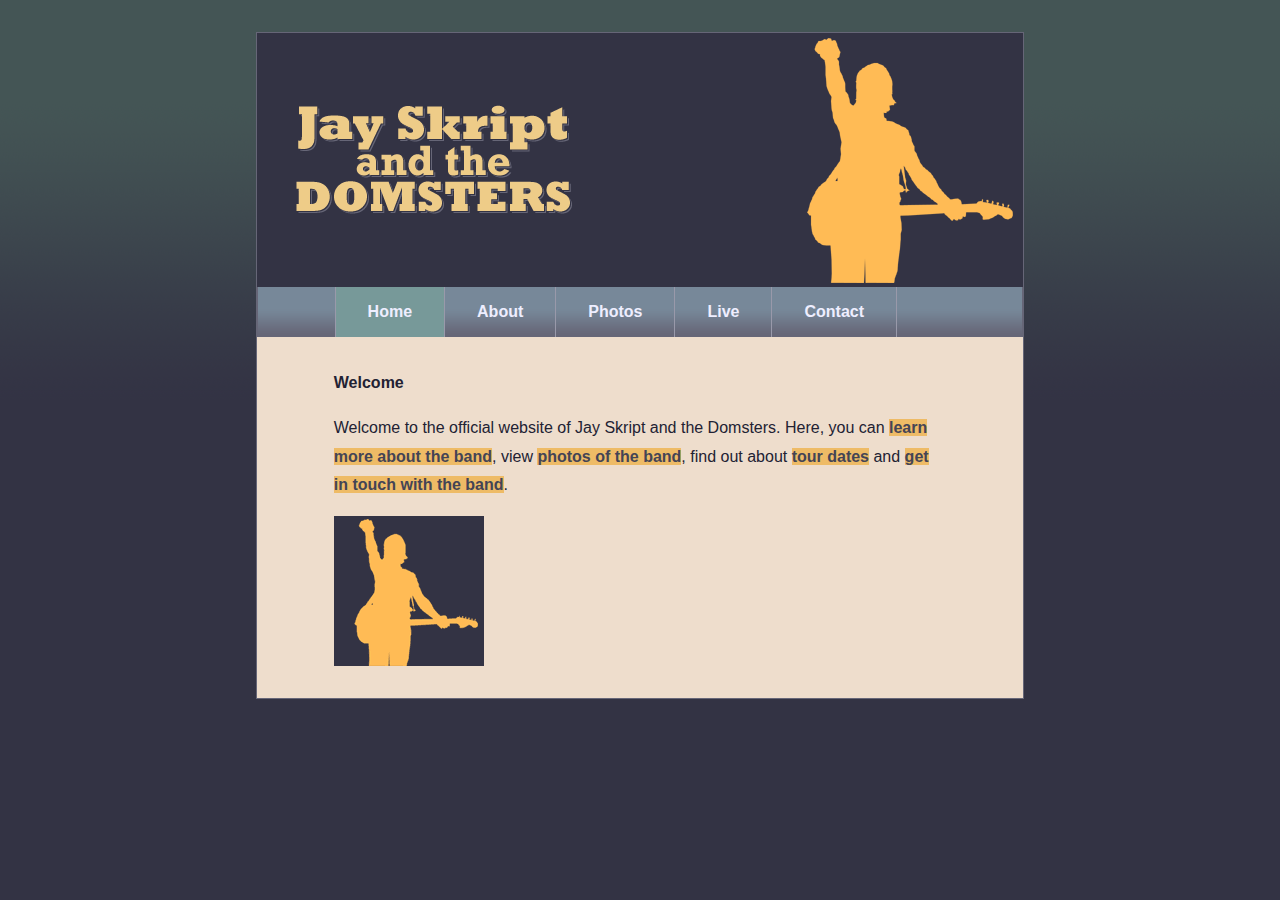
<file: index.html>
<!DOCTYPE html>
<html lang="en">
<head>
	<meta charset="UTF-8">
	<title>B-Band</title>
	<script src="./scripts/modernizr-1.6.min.js"></script>
	<link rel="stylesheet" href="./styles/basic.css">
</head>
<body>
	<header>
	<img src="./images/logo.gif" alt="B-Band">
		<nav>
			<ul>
				<li><a href="index.html">Home</a></li>
				<li><a href="about.html">About</a></li>
				<li><a href="photos.html">Photos</a></li>
				<li><a href="live.html">Live</a></li>
				<li><a href="contact.html">Contact</a></li>
			</ul>
		</nav>
	</header>
	<article>
		<h1>Welcome</h1>
		<p id="intro">
			Welcome to the official website of Jay Skript and the Domsters. Here, you can <a href="about.html">learn more about the band</a>, view <a href="photos.html">photos of the band</a>, find out about <a href="live.html">tour dates</a> and <a href="contact.html">get in touch with the band</a>.
		</p>
	</article>
	<script src="./scripts/global.js"></script>
</body> 
</html>
</file>
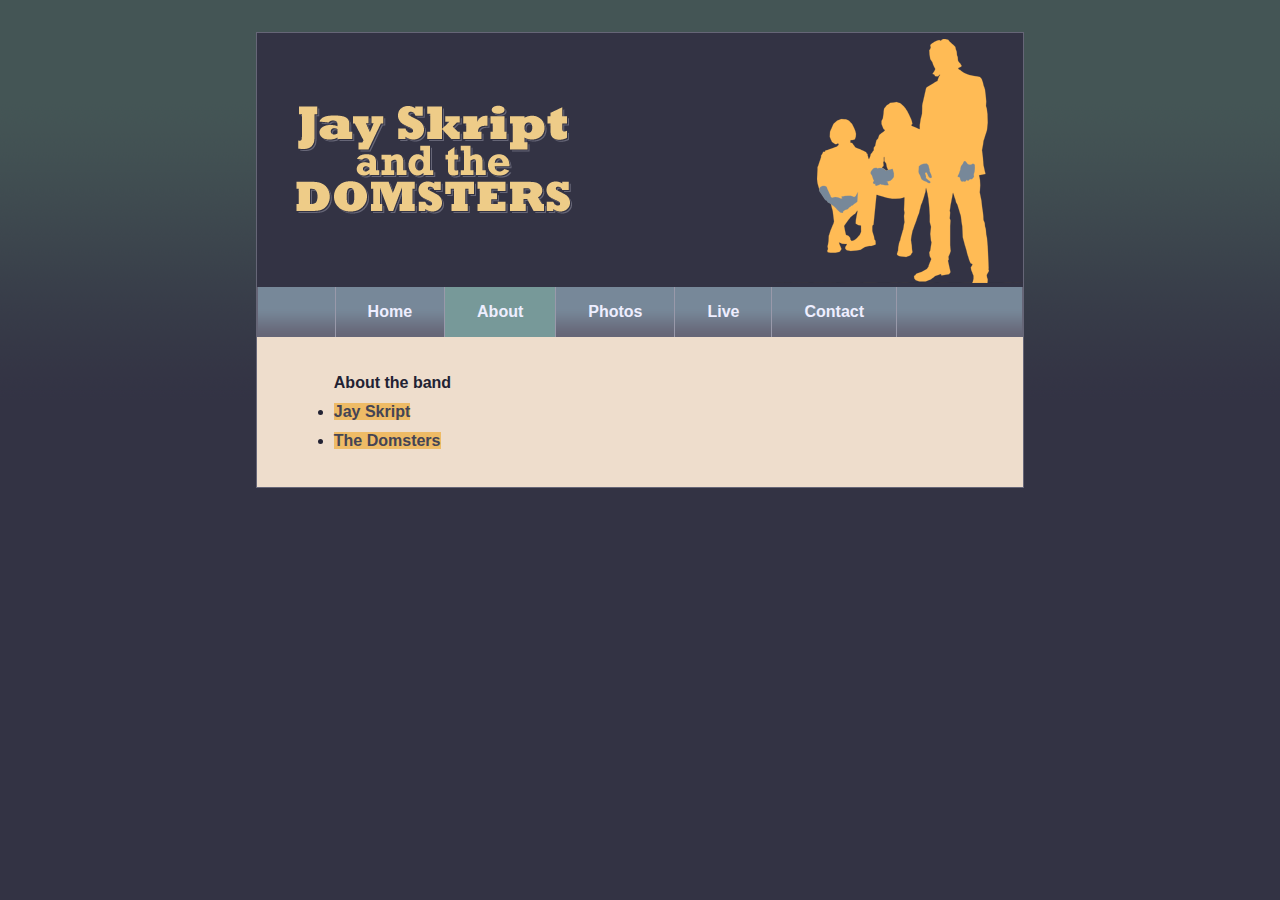
<file: about.html>
<!DOCTYPE html>
<html lang="en">
<head>
	<meta charset="UTF-8">
	<title>B-Band</title>
	<script src="./scripts/modernizr-1.6.min.js"></script>
	<link rel="stylesheet" href="./styles/basic.css">
</head>
<body>
	<header>
	<img src="./images/logo.gif" alt="B-Band">
		<nav>
			<ul>
				<li><a href="index.html">Home</a></li>
				<li><a href="about.html">About</a></li>
				<li><a href="photos.html">Photos</a></li>
				<li><a href="live.html">Live</a></li>
				<li><a href="contact.html">Contact</a></li>
			</ul>
		</nav>
	</header>
	<article>
		<h1>About the band</h1>
    <nav>
      <ul>
        <li><a href="#jay">Jay Skript</a></li>
        <li><a href="#domsters">The Domsters</a></li>
      </ul>
    </nav>
    <section id="jay">
      <h2>Jay Skript</h2>
        <p>Jay Skript is going to rock your world!</p>
        <p>Together with his compatriots The Domsters,
      Jay is set for world domination. Just you wait and see.</p>
        <p>Jay Skript has been on the scene since the mid nineties.
      His talent hasn't always been recognized or fully appreciated.
      In the early days, he was often unfavorably compared to bigger,
      similarly-named artists. That's all in the past now.</p>
    </section>
    <section id="domsters">
      <h2>The Domsters</h2>
        <p>The Domsters have been around, in one form or another,
      for almost as long. It's only in the past few years that The Domsters
      have settled down to their current, stable line-up.
      Now they're a rock-solid bunch: methodical and dependable.</p>
    </section>
	</article>
	<script src="./scripts/global.js"></script>
</body>
</html>
</file>
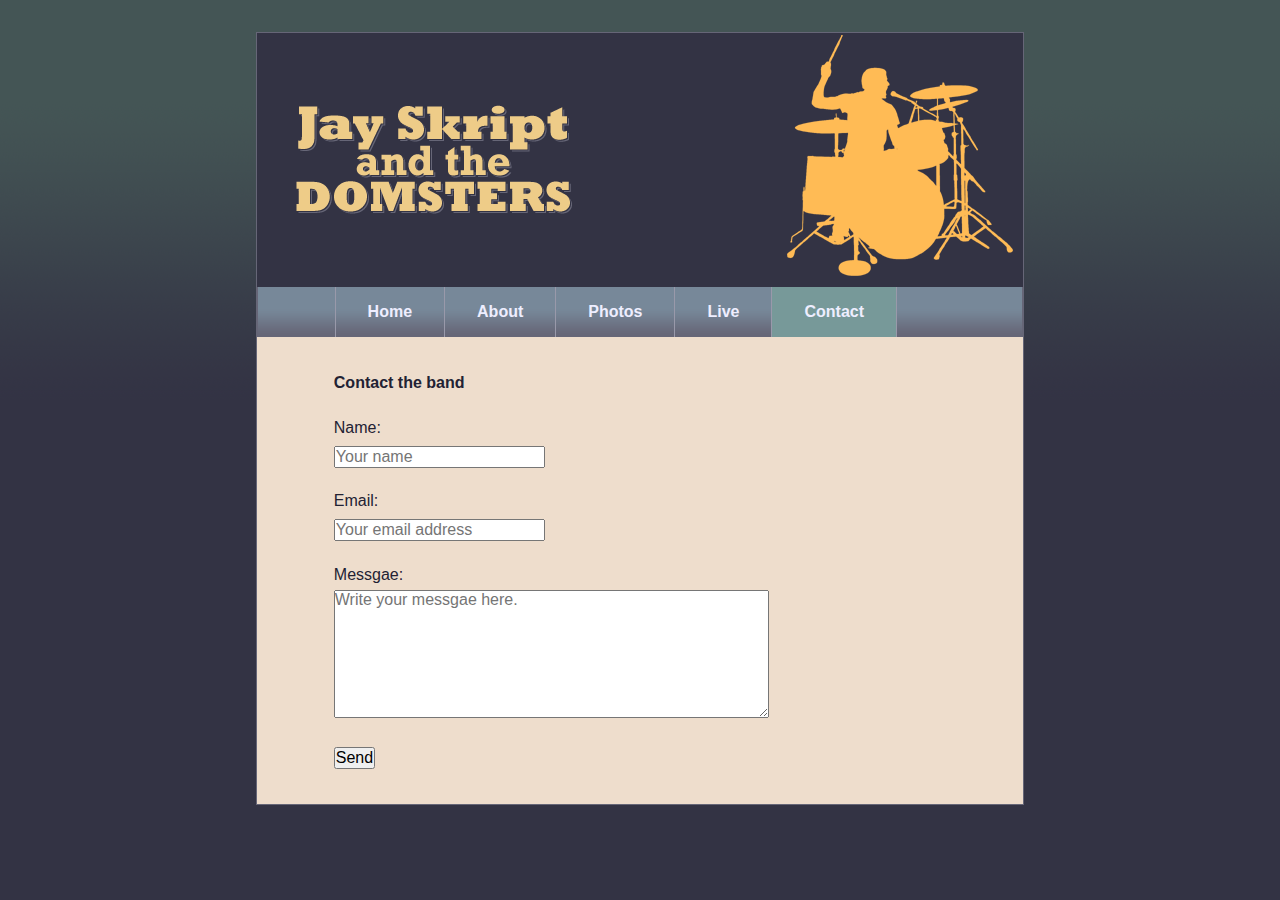
<file: contact.html>
<!DOCTYPE html>
<html lang="en">
<head>
	<meta charset="UTF-8">
	<title>B-Band</title>
	<script src="./scripts/modernizr-1.6.min.js"></script>
	<link rel="stylesheet" href="./styles/basic.css">
</head>
<body>
	<header>
	<img src="./images/logo.gif" alt="B-Band">
		<nav>
			<ul>
				<li><a href="index.html">Home</a></li> 
				<li><a href="about.html">About</a></li>
				<li><a href="photos.html">Photos</a></li>
				<li><a href="live.html">Live</a></li>
				<li><a href="contact.html">Contact</a></li>
			</ul>
		</nav>
	</header>
	<article>
		<h1>Contact the band</h1>
		<form action="submit.html" method="post">
			<fieldset>
				<p>
				<label for="name">Name:</label>
				<input type="text" id="name" name="name" placeholder="Your name" required="required">
				</p>
				<p>
				<label for="email">Email:</label>
				<input type="email" id="email" name="email" placeholder="Your email address" required="required">
				</p>
				<p>
				<label for="messgae">Messgae:</label>
				<textarea name="messgae" id="messgae" required="required" cols="45" rows="7" placeholder="Write your messgae here."></textarea>
				</p>
				<input type="submit" value="Send">
			</fieldset>
		</form>
	</article>
	<script src="./scripts/global.js"></script>
</body>
</html>
</file>
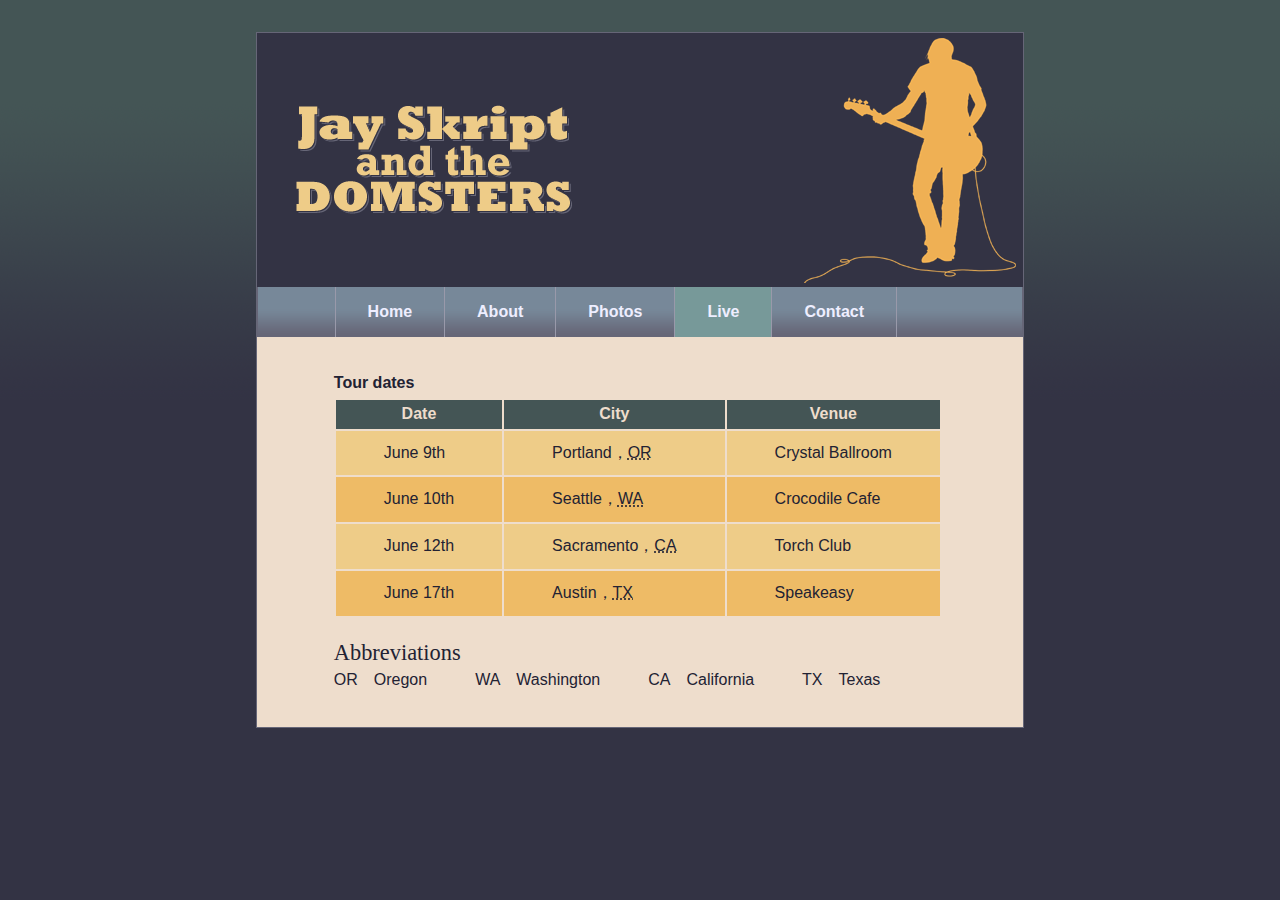
<file: live.html>
<!DOCTYPE html>
<html lang="en">
<head>
	<meta charset="UTF-8">
	<title>B-Band</title>
	<script src="./scripts/modernizr-1.6.min.js"></script>
	<link rel="stylesheet" href="./styles/basic.css">
</head>
<body>
	<header>
	<img src="./images/logo.gif" alt="B-Band">
		<nav>
			<ul>
				<li><a href="index.html">Home</a></li> 
				<li><a href="about.html">About</a></li>
				<li><a href="photos.html">Photos</a></li>
				<li><a href="live.html">Live</a></li>
				<li><a href="contact.html">Contact</a></li>
			</ul>
		</nav>
	</header>
	<article>
		<h1>Tour dates</h1>
		<table summary="when and where you can see the band">
			<thead>
				<tr>
					<th>Date</th>
					<th>City</th>
					<th>Venue</th>
				</tr>
			</thead>
			<tbody>
				<tr>
					<td>June 9th</td>
					<td>Portland，<abbr title="Oregon">OR</abbr></td>
					<td>Crystal Ballroom</td>
				</tr>
				<tr>
					<td>June 10th</td>
					<td>Seattle，<abbr title="Washington">WA</abbr></td>
					<td>Crocodile Cafe</td>
				</tr>
				<tr>
					<td>June 12th</td>
					<td>Sacramento，<abbr title="California">CA</abbr></td>
					<td>Torch Club</td>
				</tr>
				<tr>
					<td>June 17th</td>
					<td>Austin，<abbr title="Texas">TX</abbr></td>
					<td>Speakeasy</td>
				</tr>
			</tbody>
		</table>
	</article>
	<script src="./scripts/global.js"></script>
</body>
</html>
</file>
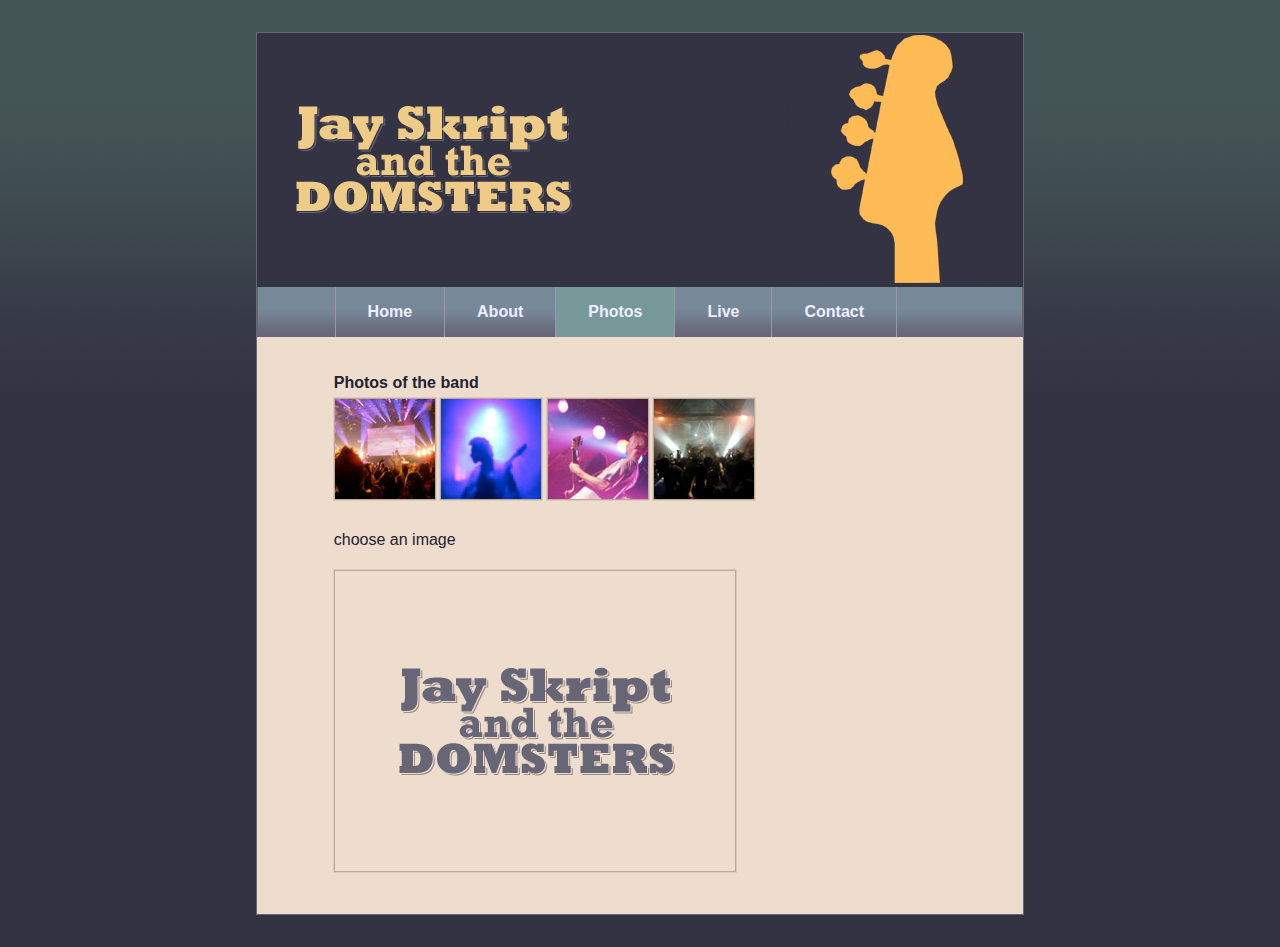
<file: photos.html>
<!DOCTYPE html>
<html lang="en">
<head>
	<meta charset="UTF-8">
	<title>B-Band</title>
	<script src="./scripts/modernizr-1.6.min.js"></script>
	<link rel="stylesheet" href="./styles/basic.css">
</head>
<body>
	<header>
	<img src="./images/logo.gif" alt="B-Band">
		<nav>
			<ul>
				<li><a href="index.html">Home</a></li>
				<li><a href="about.html">About</a></li>
				<li><a href="photos.html">Photos</a></li>
				<li><a href="live.html">Live</a></li>
				<li><a href="contact.html">Contact</a></li>
			</ul>
		</nav>
	</header>
	<article>
		<h1>Photos of the band</h1>
		<ul id="imagegallery">
			<li>
				<a href="images/photos/concert.jpg" title="The crow goes wild">
					<img src="images/photos/thumbnail_concert.jpg" alt="the band in concert" />
				</a>
			</li>
			<li>
				<a href="images/photos/bassist.jpg" title="An atmospheric moment">
					<img src="images/photos/thumbnail_bassist.jpg" alt="the bassist" />
				</a>
			</li>
			<li>
				<a href="images/photos/guitarist.jpg" title="Rocking out">
					<img src="images/photos/thumbnail_guitarist.jpg" alt="the guitarist" />
				</a>
			</li>
			<li>
				<a href="images/photos/crowd.jpg" title="Encore! Encore!">
					<img src="images/photos/thumbnail_crowd.jpg" alt="the audience" />
				</a>
			</li>
		</ul>
	</article>
	<script src="./scripts/global.js"></script>
</body>
</html>
</file>
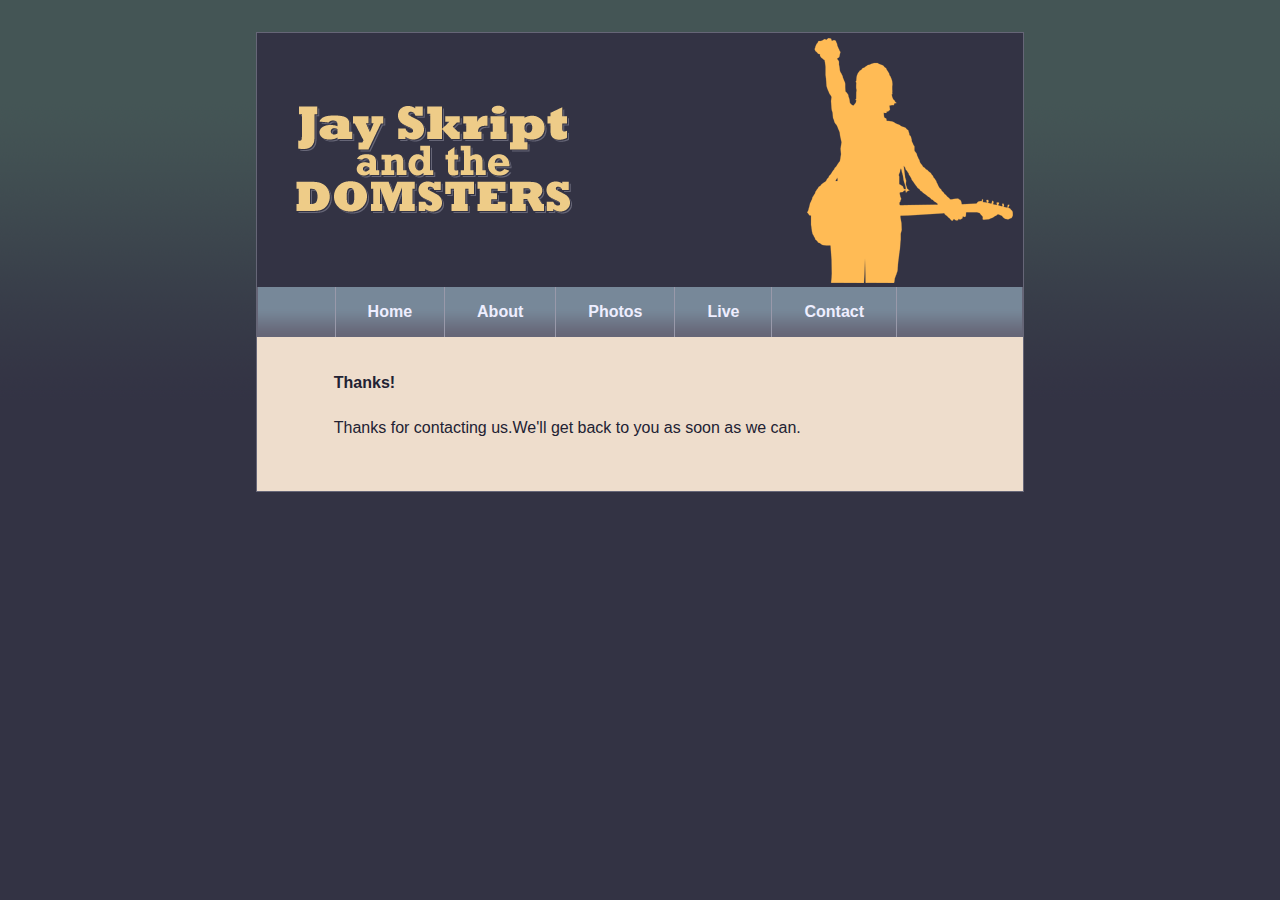
<file: submit.html>
<!DOCTYPE html>
<html lang="en">
<head>
	<meta charset="UTF-8">
	<title>B-Band</title>
	<script src="./scripts/modernizr-1.6.min.js"></script>
	<link rel="stylesheet" href="./styles/basic.css">
</head>
<body>
	<header>
	<img src="./images/logo.gif" alt="B-Band">
		<nav>
			<ul>
				<li><a href="index.html">Home</a></li> 
				<li><a href="about.html">About</a></li>
				<li><a href="photos.html">Photos</a></li>
				<li><a href="live.html">Live</a></li>
				<li><a href="contact.html">Contact</a></li>
			</ul>
		</nav>
	</header>
	<article>
		<h1>Thanks!</h1>
		<p>Thanks for contacting us.We'll get back to you as soon as we can.</p>
	</article>
</body>
</html>
</file>
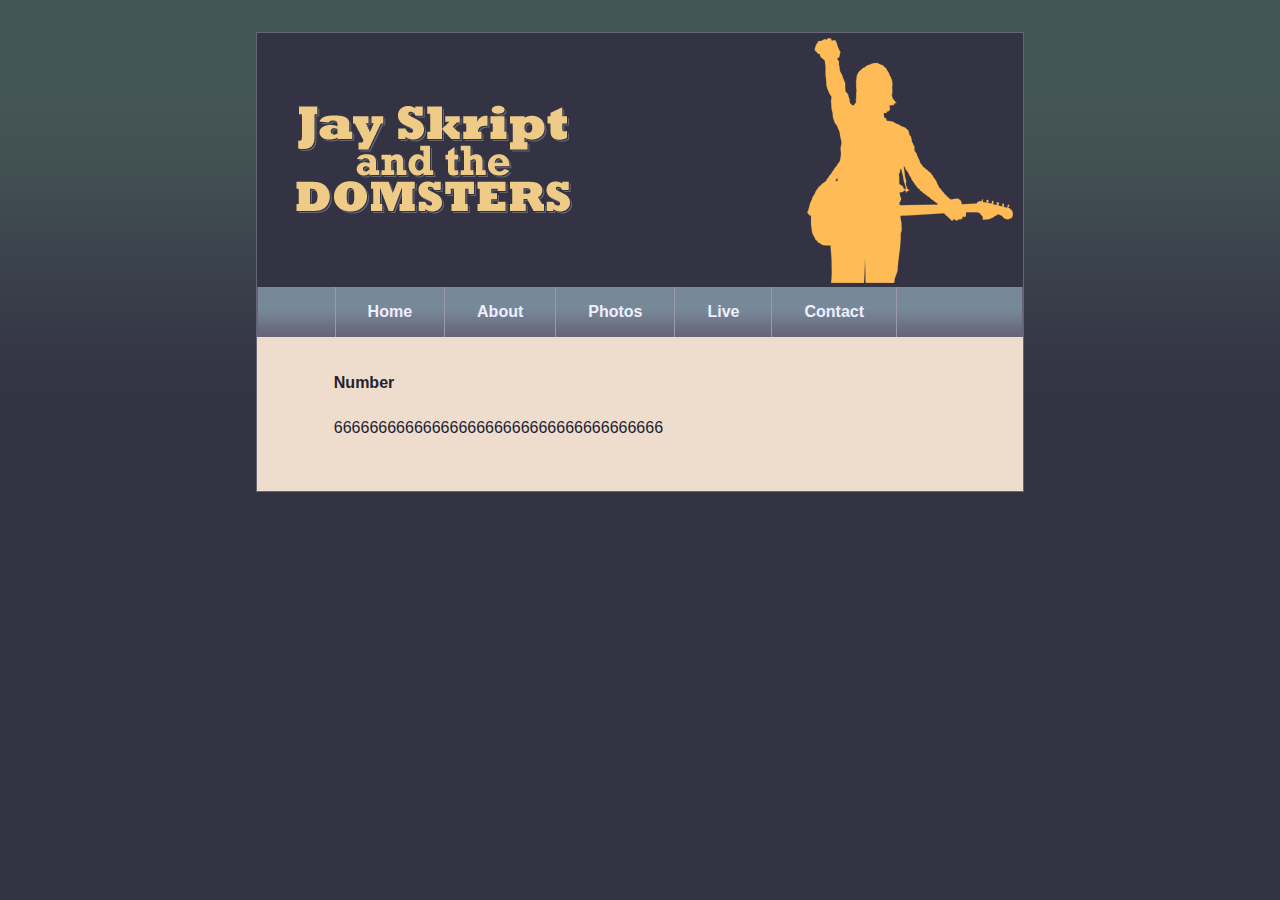
<file: template.html>
<!DOCTYPE html>
<html lang="en">
<head>
	<meta charset="UTF-8">
	<title>B-Band</title>
	<script src="./scripts/modernizr-1.6.min.js"></script>
	<link rel="stylesheet" href="./styles/basic.css">
</head>
<body>
	<header>
	<img src="./images/logo.gif" alt="B-Band">
		<nav>
			<ul>
				<li><a href="index.html">Home</a></li>
				<li><a href="about.html">About</a></li>
				<li><a href="photos.html">Photos</a></li>
				<li><a href="live.html">Live</a></li>
				<li><a href="contact.html">Contact</a></li>
			</ul>
		</nav>
	</header>
	<article>
		<h1>Number</h1>
		<p>6666666666666666666666666666666666666</p>
	</article>
</body>
</html>
</file>
<file: styles/basic.css>
@import url(color.css);
@import url(layout.css);
@import url(typography.css);
</file>
